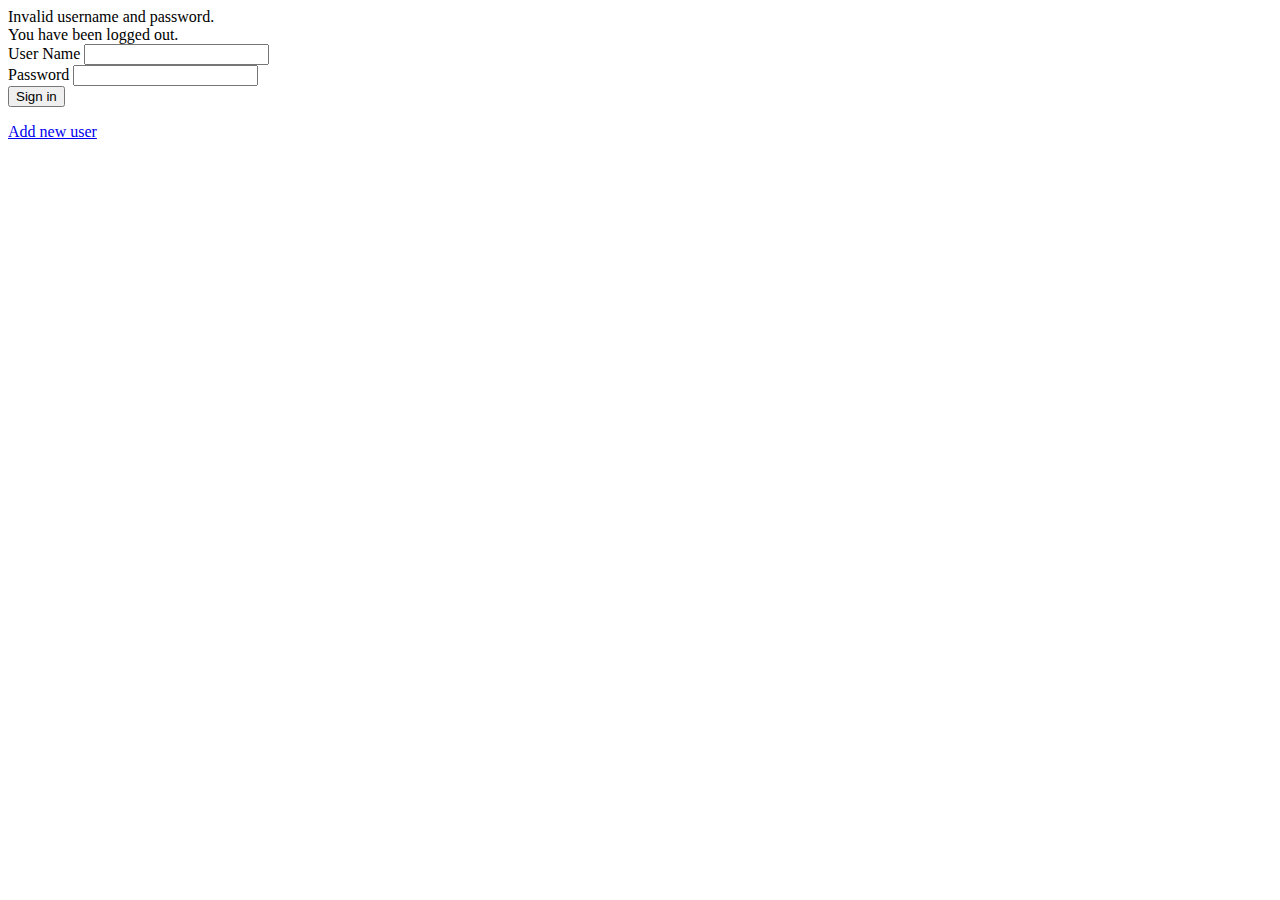
<file: src/main/resources/templates/login.html>
<html xmlns="http://www.w3.org/1999/xhtml" xmlns:th="https://www.thymeleaf.org">
<head>
<!--    <div th:insert="~{fragments/matrixEffect :: effect}"></div>-->
    <div th:insert="~{fragments/bootstrap :: bs-head}"></div>
    <title>Spring Security Example </title>
</head>
<body>
    <div th:insert="~{fragments/navbar :: navbar}"></div>
    <div th:if="${param.error}">
        Invalid username and password.
    </div>
    <div class="container">
        <div th:if="${param.logout}">
            You have been logged out.
        </div>
        <form th:action="@{/login}" method="post">
            <div class="form-group col-md-4 mt-1">
                <label for="username">User Name</label>
                <input class="form-control" type="text" name="username" id="username"/>
            </div>
            <div class="form-group col-md-4">
                <label for="password">Password</label>
                <input class="form-control" type="password" name="password" id="password"/>
            </div>
            <input type="hidden"
                   name="${_csrf.parameterName}"
                   value="${_csrf.token}"/>
            <div>
                <button type="submit" class="btn btn-primary ml-3">Sign in</button>
            </div>
        </form>
        <a class="ml-3" href = "/registration">Add new user</a>
    </div>

    <div th:insert="~{fragments/bootstrap :: bs-scripts}"></div>
</body>
</html>
</file>
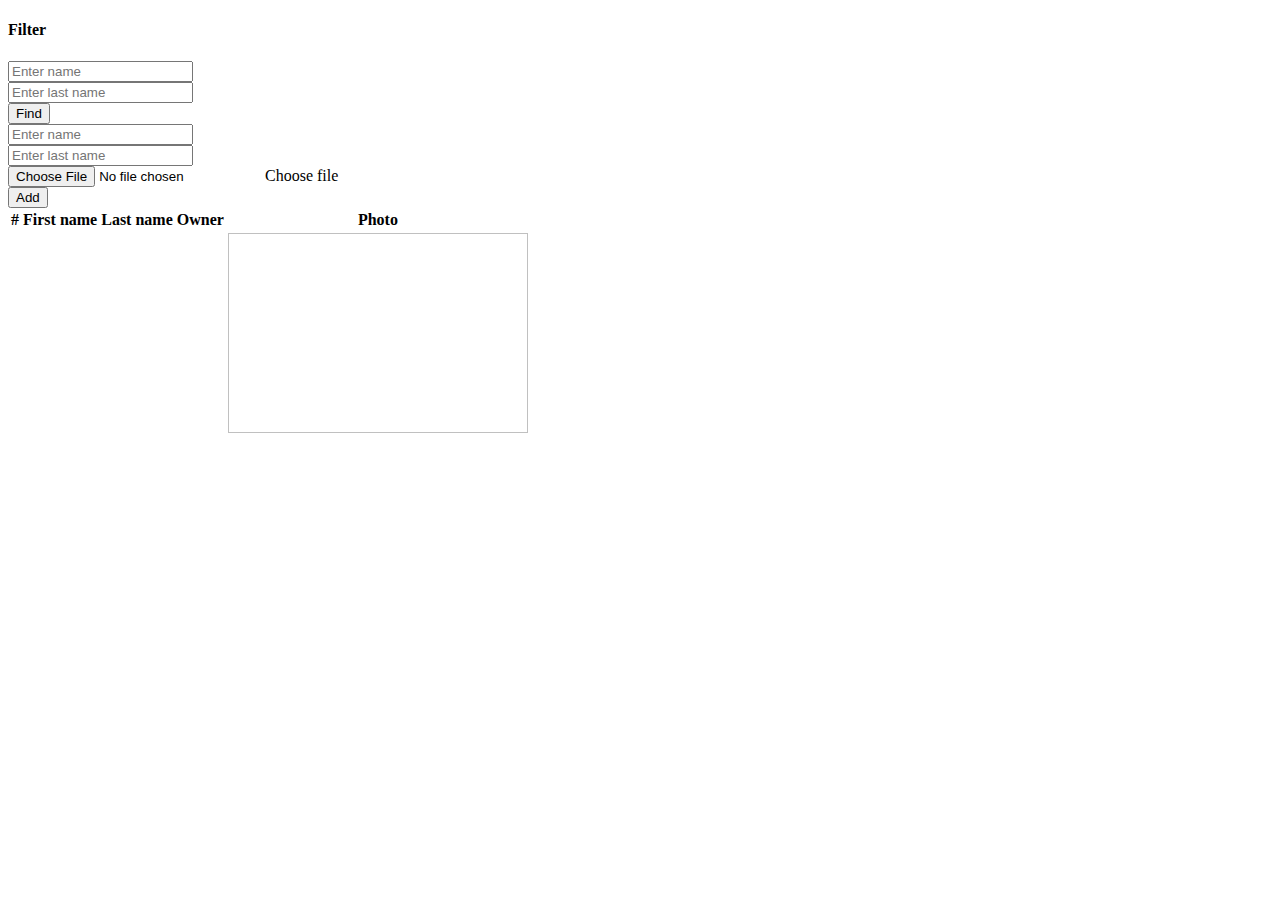
<file: src/main/resources/templates/main.html>
<!DOCTYPE html>
<html xmlns:th="http://www.thymeleaf.org"
      >
<head>
    <div th:insert="~{fragments/bootstrap :: bs-head}"></div>
<!--    <div th:insert="~{fragments/matrixEffect :: effect-css}"></div>-->
    <title>PhoneBook</title>
</head>
<body>
<!--<div th:insert="~{fragments/navbar :: navbar (username=${username})}"></div>-->
<div th:insert="fragments/navbar :: navbar (user=${user})"></div>
<main>
    <div class="container-fluid ml-1 mt-1">
        <div class="header">
            <div class="row">
                <div class="col-2">
                    <h4>Filter</h4>
                    <form method="get" action="#" th:action="@{/}">
                        <div class="form-group">
<!--                            <label for="firstName">First name</label>-->
                            <input class="form-control" type="text" name="firstName" placeholder="Enter name" id="firstName"/>
                        </div>
                        <div class="form-group">
<!--                            <label for="lastName">Last name</label>-->
                            <input class="form-control" type="text" name="lastName" placeholder="Enter last name" id="lastName"/>
                        </div>
                        <button class="btn btn-primary" type="submit">Find</button>
                    </form>
                </div>
                <div class="col-10">
                    <div>
                        <form method="post" action="#" th:action="@{/addContact}" enctype="multipart/form-data">
                            <div class="form-row">
                                <div class="col-2">
                                    <input type="text" th:class="'form-control ' + ${firstNameError == null ? '' : 'is-invalid'}"
                                           th:value="${contact!=null ? contact.firstName : ''}" name="firstName" placeholder="Enter name" required="required"/>
                                    <div th:if="${firstNameError != null}" th:text="${firstNameError}" class="invalid-feedback"></div>
                                </div>
                                <div class="col-2">
                                    <input type="text" th:class="'form-control ' + ${lastNameError == null ? '' : 'is-invalid'}"
                                           th:value="${contact!=null ? contact.lastName : ''}" name="lastName" placeholder="Enter last name" required="required"/>
                                    <div th:if="${lastNameError != null}" th:text="${lastNameError}" class="invalid-feedback"></div>
                                </div>
                                <div class="col-4 custom-file">
                                    <input type="file" class="custom-file-input" name="file" id="customFile"/>
                                    <label class="custom-file-label" for="customFile">Choose file</label>
                                </div>
                                <div class="col">
                                    <button class="btn btn-primary" type="submit">Add</button>
                                </div>
                                <input type="hidden" name="${_csrf.parameterName}" value="${_csrf.token}"/>
                            </div>
                        </form>
                    </div>

                    <table class="table table-hover table-bordered mt-1" id="contacts-table">
                        <thead class="thead-dark">
                        <tr>
                            <th scope="col">#</th>
                            <th scope="col">First name</th>
                            <th scope="col">Last name</th>
                            <th scope="col">Owner</th>
                            <th scope="col">Photo</th>
                        </tr>
                        </thead>
                        <tbody>
                        <tr th:each="contact : ${contacts}" th:data-id="${contact.id}">
                            <td th:text="${contactStat.count}"></td>
                            <td th:text="${contact.firstName}" data-id="1"></td>
                            <td th:text="${contact.lastName}" data-id="2"></td>
                            <td th:text="${contact.ownerName}"></td>
                            <td>
                                <img th:if="${contact.photoPath != null}" th:src="'/img/' + ${contact.photoPath}" width="300" height="200">
                            </td>
                        </tr>
                        </tbody>
                    </table>
                </div>
            </div>
        </div>
    </div>
</main>
    <div th:insert="~{fragments/bootstrap :: bs-scripts}"></div>
</body>
</html>
</file>
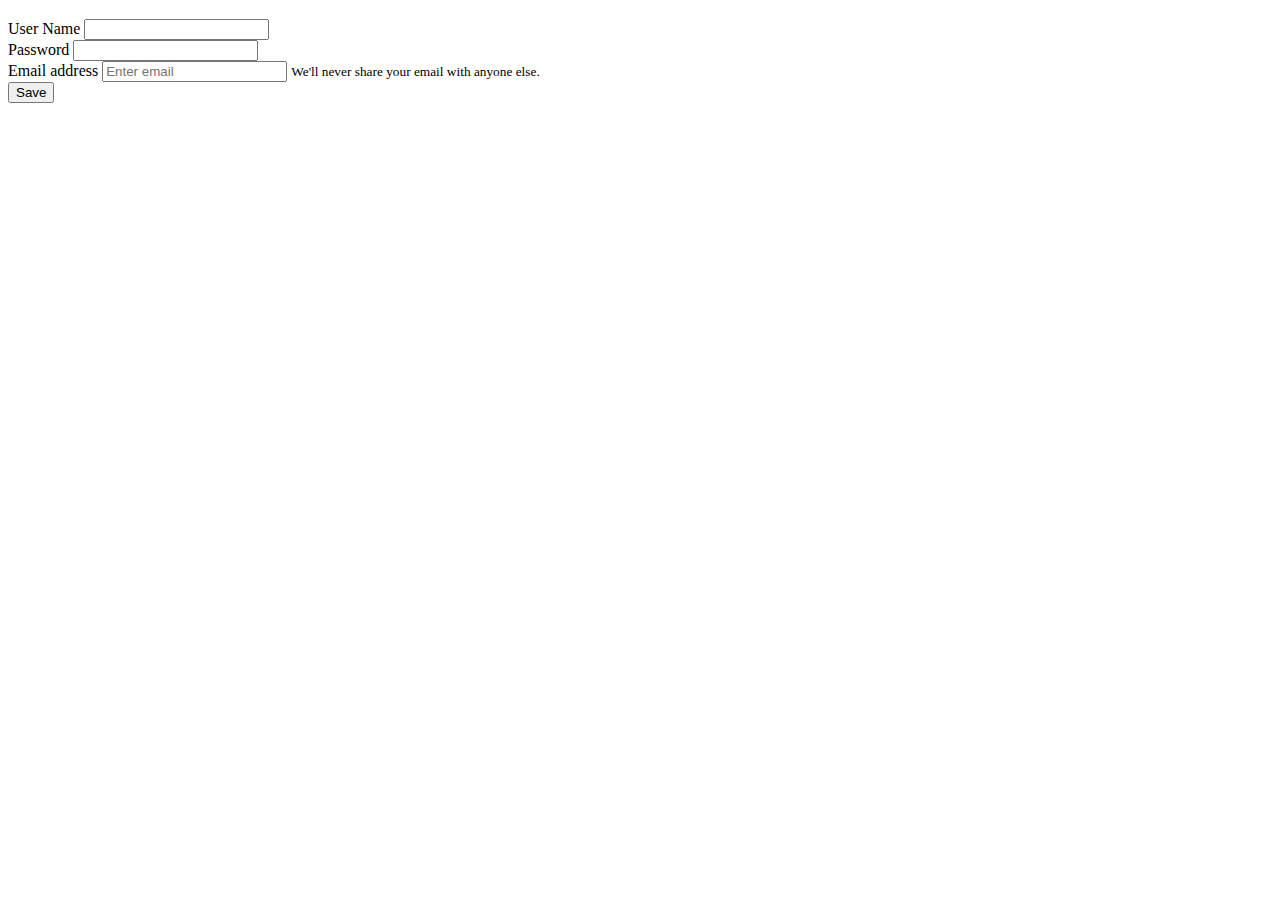
<file: src/main/resources/templates/profile.html>
<!DOCTYPE html>
<html xmlns:th="http://www.thymeleaf.org">
<head>
    <meta charset="UTF-8"/>
    <div th:insert="~{fragments/bootstrap :: bs-head}"></div>
    <title th:text="${user.username} + ' profile'"></title>
</head>
<body>
<div th:insert="fragments/navbar :: navbar (user=${user})"></div>
<div class="container">
    <div class="row">
        <div class="col">
            <h3 th:text="'Edit user: ' + ${user.username}"></h3>
            <p th:text="${message}"></p>
            <form method="post" th:action="@{/profile}">
                <div class="form-group">
                    <label for="userName">User Name</label>
                    <input class="form-control" th:value="${user.username}" type="text" name="username" id="userName"/>
                </div>
                <div class="from-group">
                    <label for="lastName">Password</label>
                    <input class="form-control" th:value="${user.password}" type="password" name="password" id="lastName"/>
                </div>
                <div class="form-group">
                    <label for="email">Email address</label>
                    <input type="email" class="form-control" th:value="${user.email}" id="email" name="email" aria-describedby="emailHelp" placeholder="Enter email"/>
                    <small id="emailHelp" class="form-text text-muted">We'll never share your email with anyone else.</small>
                </div>
                <button class="btn btn-primary" type="submit">Save</button>
            </form>
        </div>
    </div>
</div>
<div th:insert="~{fragments/bootstrap :: bs-scripts}"></div>
</body>
</html>
</file>
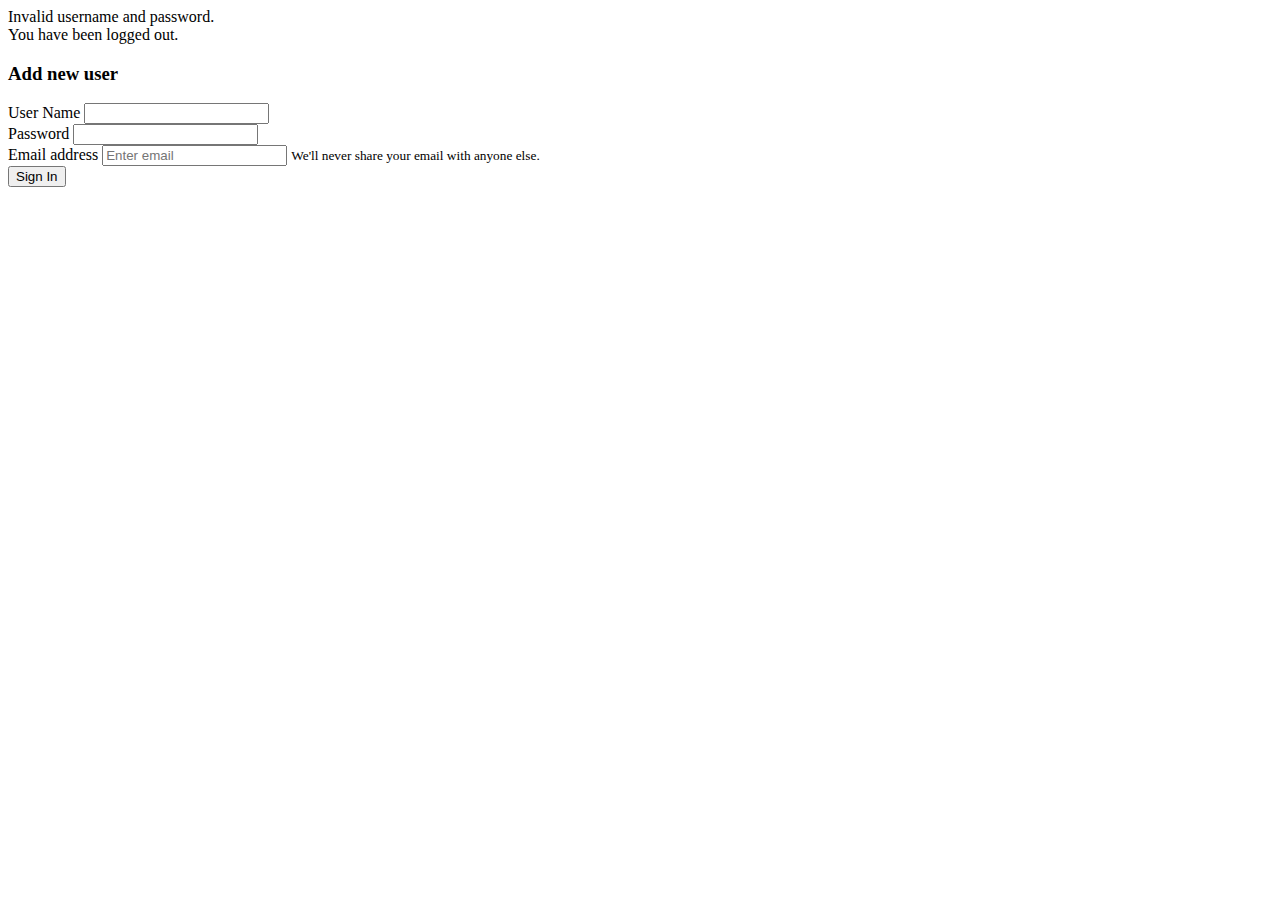
<file: src/main/resources/templates/registration.html>
<!DOCTYPE html>
<html xmlns="http://www.w3.org/1999/xhtml" xmlns:th="https://www.thymeleaf.org">
<head>
    <div th:insert="~{fragments/bootstrap :: bs-head}"></div>
    <script src="https://www.google.com/recaptcha/api.js" async defer></script>
    <title>Spring Security Example </title>
</head>
<body>
    <div th:insert="~{fragments/navbar :: navbar}"></div>
    <div class="container-fluid">
        <div class="row">
            <div class="col-6">
                <div th:if="${param.error}">
                    Invalid username and password.
                </div>
                <div th:if="${param.logout}">
                    You have been logged out.
                </div>
                <h3>Add new user</h3>
                <p th:text="${message}"></p>
                <form th:action="@{/registration}" method="post">
                    <div class="form-group">
                        <label for="userName">User Name</label>
                        <input class="form-control" type="text" th:value="${user != null ? user.username : ''}" name="username" id="userName"/>
                    </div>
                    <div class="from-group">
                        <label for="lastName">Password</label>
                        <input class="form-control" type="password" th:value="${user != null ? user.password : ''}" name="password" id="lastName"/>
                    </div>
                    <div class="form-group">
                        <label for="email">Email address</label>
                        <input type="email" class="form-control" th:value="${user != null ? user.email : ''}" id="email" name="email"
                               aria-describedby="emailHelp" placeholder="Enter email"/>
                        <small id="emailHelp" class="form-text text-muted">We'll never share your email with anyone else.</small>
                    </div>
                    <div class="form-group">
                        <div class="g-recaptcha" data-sitekey="6LcRXawUAAAAAI_paL2zcfXVdafi1ViADXzBcTzi"></div>
                        <div th:if="${captchaError != null}" class="alert alert-danger" role="alert" th:text="${captchaError}">
                            <span th:text="${captchaError}"></span>
                        </div>
                    </div>
                    <button class="btn btn-primary" type="submit">Sign In</button>
                </form>
            </div>
        </div>
    </div>

<!--    <form action="?" method="POST">-->
<!--        <br/>-->
<!--        <input type="submit" value="Submit">-->
<!--    </form>  -->
    <div th:insert="~{fragments/bootstrap :: bs-scripts}"></div>
</body>
</html>
</file>
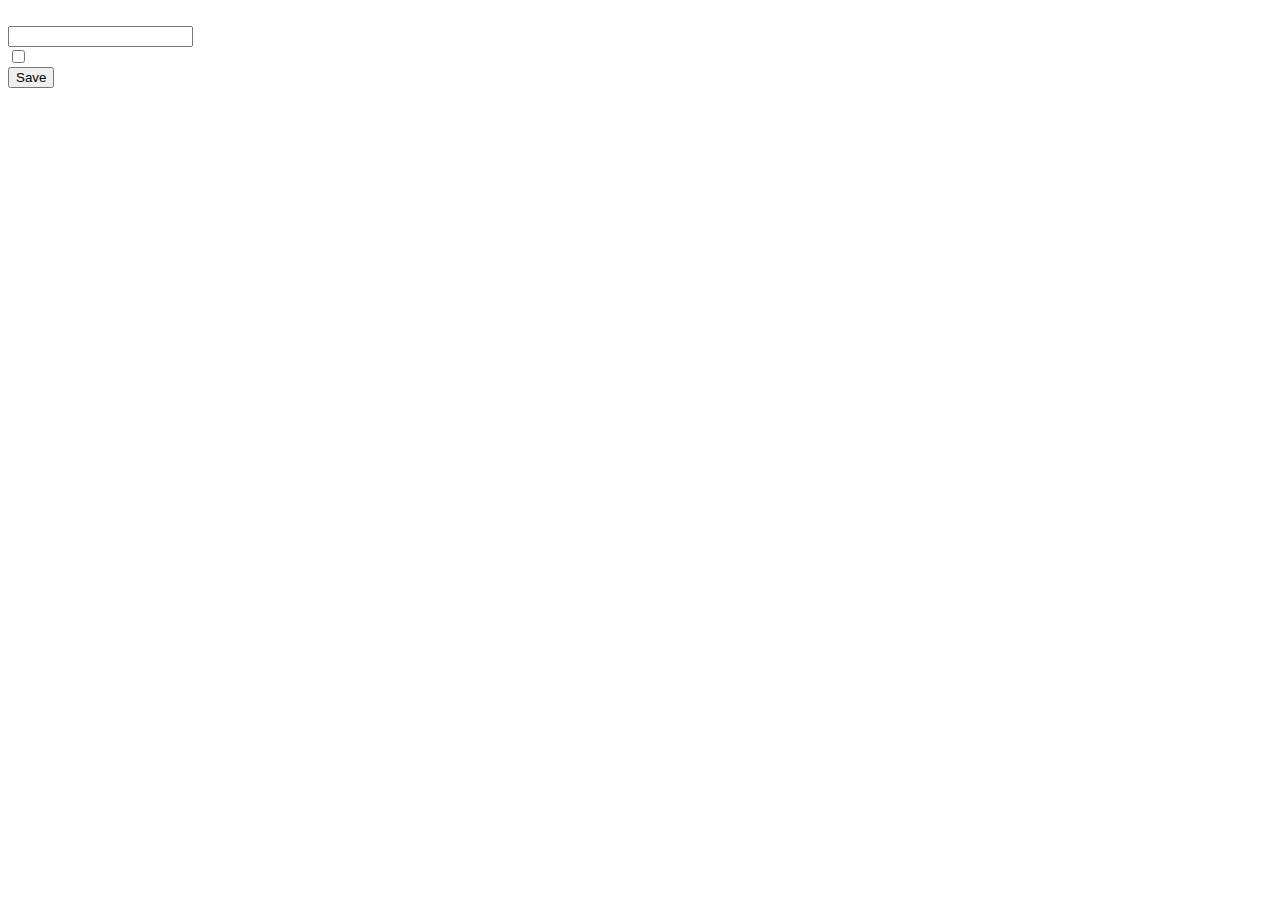
<file: src/main/resources/templates/userEdit.html>
<!DOCTYPE html>
<html xmlns:th="http://www.thymeleaf.org">
<head>
    <div th:insert="~{fragments/bootstrap :: bs-head}"></div>
    <title>User edit</title>
</head>
<body>
    <div th:insert="~{fragments/navbar :: navbar}"></div>
    <form th:action="@{/user}" method="post">

        <input type="hidden" th:value="${user.id}" th:name="userId"/><br>
        <input type="text" th:value="${user.username}" th:name="username"/>

        <div th:each="role : ${roles}">
            <input type="checkbox" th:name="${role}" th:text="${role}"  th:checked="${#arrays.contains(user.roles, role)}"/>
        </div>

        <input type="hidden" name="${_csrf.parameterName}" value="${_csrf.token}"/>
        <button type="submit">Save</button>
    </form>
    <div th:insert="~{fragments/bootstrap :: bs-scripts}"></div>
</body>
</html>
</file>
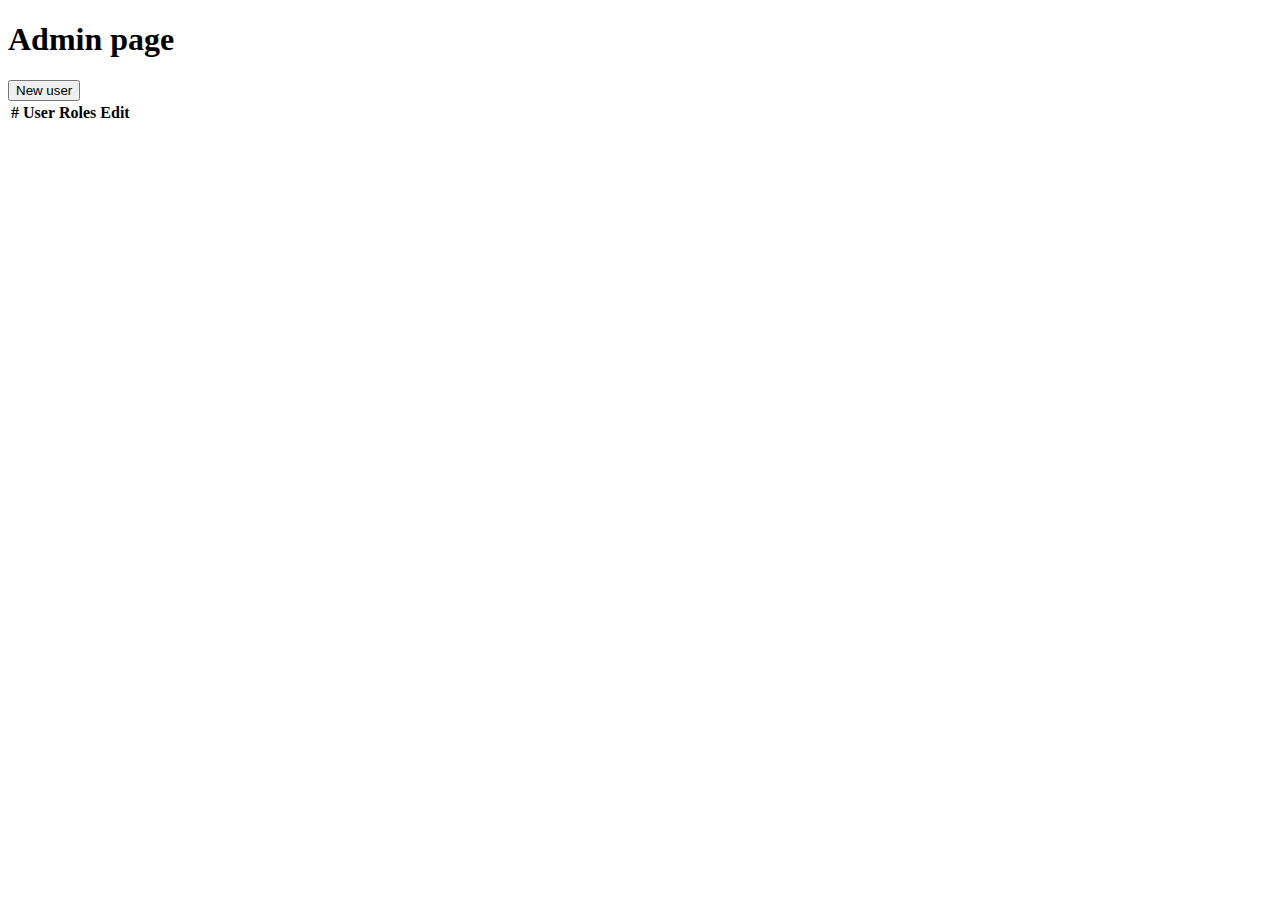
<file: src/main/resources/templates/userList.html>
<!DOCTYPE html>
<html xmlns:th="http://www.thymeleaf.org">
<head>
    <div th:insert="~{fragments/bootstrap :: bs-head}"></div>
    <title>User list</title>
</head>
<body>
    <div th:insert="~{fragments/navbar :: navbar}"></div>
    <h1 class="text-center">Admin page</h1>
    <button type="button" class="btn btn-primary ml-1">New user</button>
    <table class="table table-hover table-bordered ml-1 mt-1">
        <thead>
            <tr class="thead-dark">
                <th scope="col">#</th>
                <th scope="col">User</th>
                <th scope="col">Roles</th>
                <th scope="col">Edit</th>
            </tr>
        </thead>
        <tr th:each="user : ${userList}">
            <td th:text="${userStat.count}"></td>
            <td th:text="${user.username}"></td>
            <td th:text="${user.roles}"></td>
            <td><a th:href="@{'/user/' + ${user.id}}" th:text="Edit"></a></td>
        </tr>
    </table>
    <div th:insert="~{fragments/bootstrap :: bs-scripts}"></div>
</body>
</html>
</file>
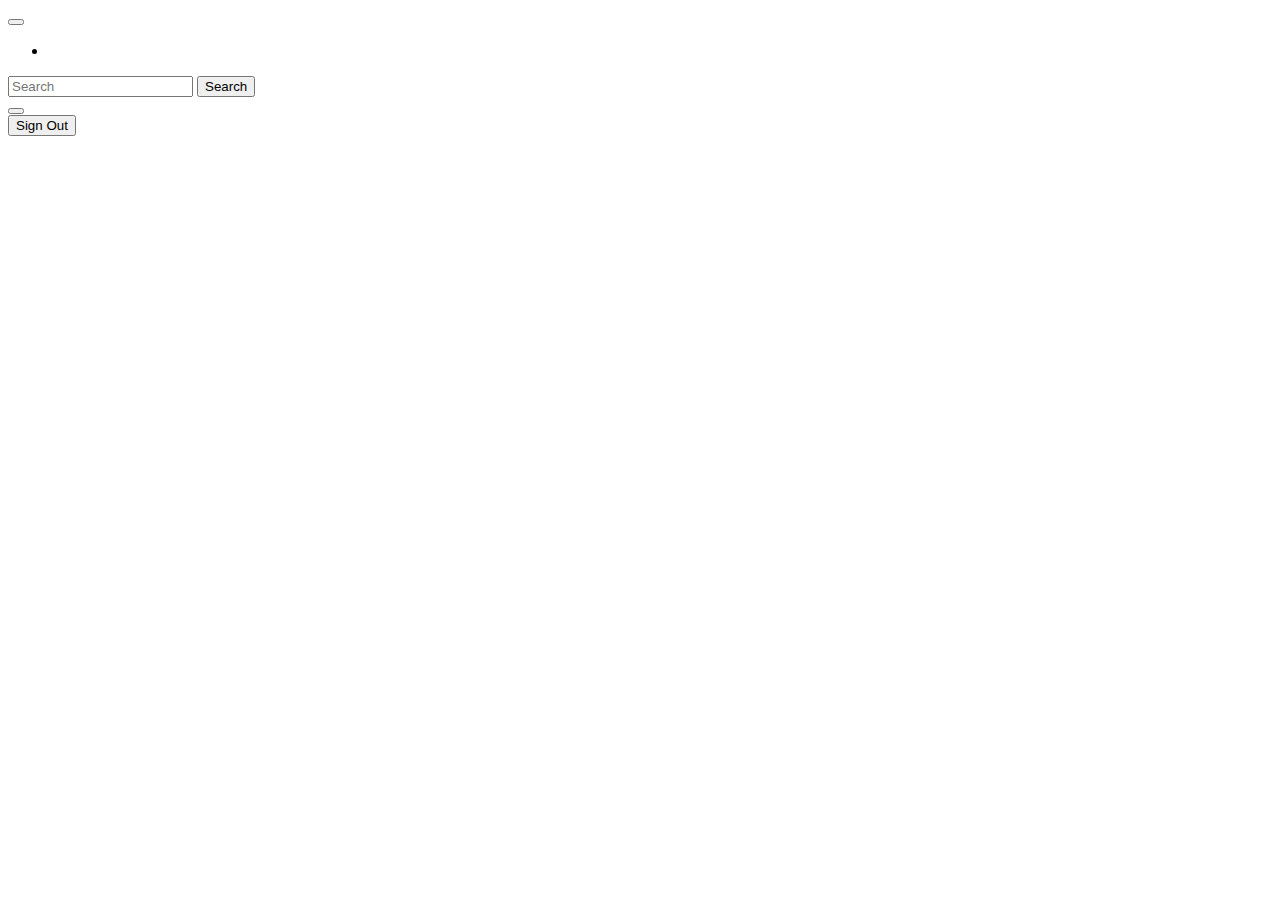
<file: src/main/resources/templates/fragments/navbar.html>
<!DOCTYPE html>
<html xmlns:th="http://www.thymeleaf.org"
      xmlns:sec="http://www.thymeleaf.org/thymeleaf-extras-springsecurity5">
<body>
<div th:fragment="navbar" >
    <nav class="navbar navbar-expand-lg navbar-dark bg-dark">
        <a class="navbar-brand" th:href="@{/}" th:text="'PhoneBook'"></a>
        <button class="navbar-toggler" type="button" data-toggle="collapse" data-target="#navbarSupportedContent" aria-controls="navbarSupportedContent" aria-expanded="false" aria-label="Toggle navigation">
            <span class="navbar-toggler-icon"></span>
        </button>
        <div class="collapse navbar-collapse" id="navbarSupportedContent">
            <ul class="navbar-nav mr-auto">
                <li class="nav-item active">
                    <a sec:authorize="hasAuthority('ADMIN')" class="nav-link" th:href="@{/user}" th:text="'Users list'"></a>
                </li>
            </ul>
            <form class="form-inline my-2 my-lg-0">
                <input class="form-control mr-sm-2" type="search" placeholder="Search" aria-label="Search"/>
                <button class="btn btn-outline-success my-2 my-sm-0" type="submit">Search</button>
            </form>
            <form th:if="${user!=null}" class="form-inline my-2 my-lg-0" th:action="@{/profile}" method="get">
                <button class="btn btn-primary my-2 my-sm-0 ml-1" type="submit" th:text="${user.username}"></button>
            </form>
            <form class="form-inline my-2 my-lg-0" th:action="@{/logout}" method="post">
                <button class="btn btn-primary my-2 my-sm-0 ml-1" type="submit">Sign Out</button>
            </form>
        </div>
    </nav>
</div>
</body>
</html>
</file>
